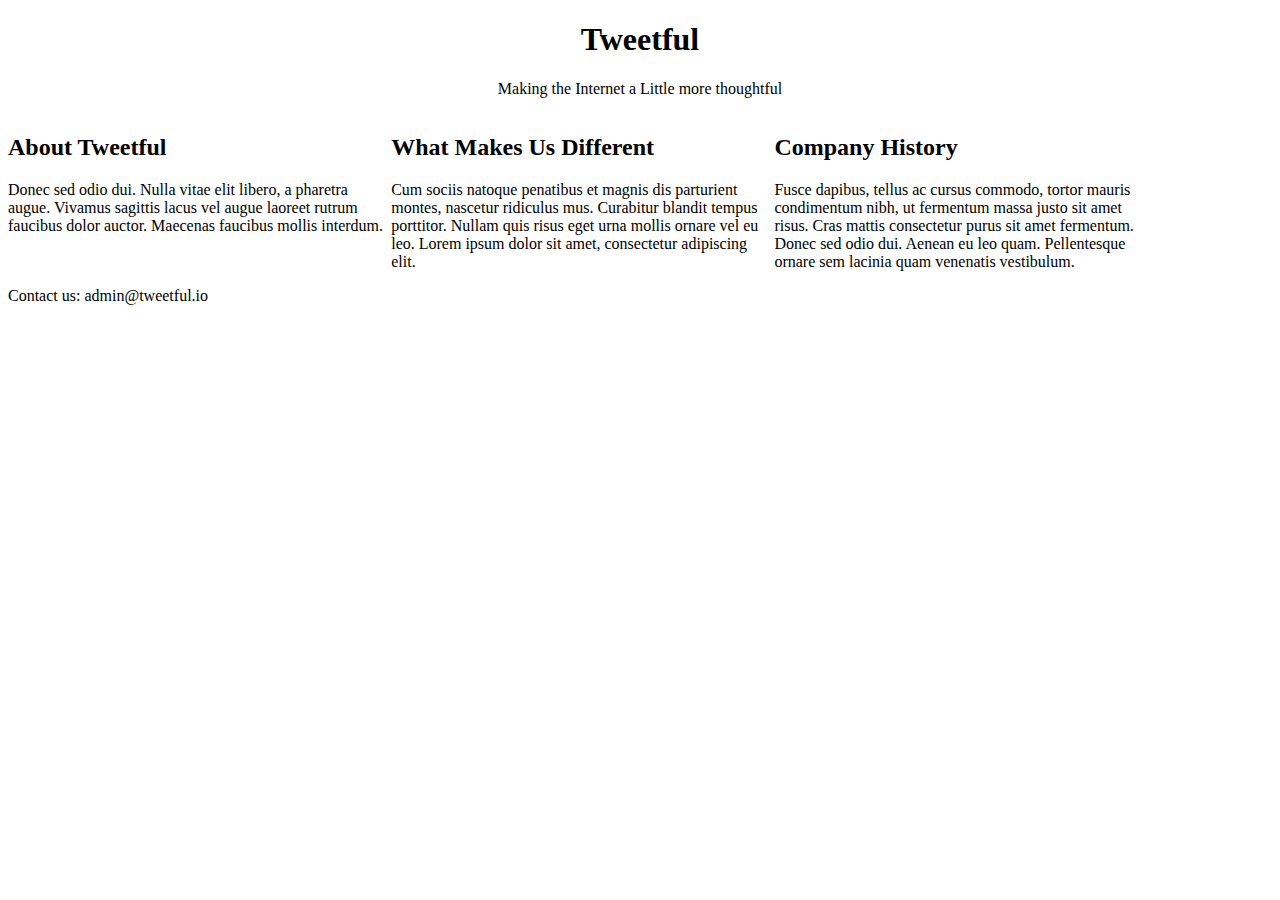
<file: Tweetful_HTML/index.html>
<!DOCTYPE html>
<html >
  <head>
    <!-- scripts -->
    <script src="http://code.jquery.com/jquery-1.11.0.min.js"></script>
    <link rel="stylesheet" type="text/css" href="css/styles.css">
  </head>
  <body>
  <header class="mastheadcontainer">
    <h1 class="mastheading">Tweetful </h1>  
    <p class="mastheadpara">Making the Internet a Little more thoughtful </p>

  </header>

<div>
  <section>
    <header>
      <h2>About Tweetful</h2>
    </header>
    <p>
    Donec sed odio dui. Nulla vitae elit libero, a pharetra augue. Vivamus sagittis lacus vel augue laoreet rutrum faucibus dolor auctor. Maecenas faucibus mollis interdum.
    </p>
  </section>

  <section>  
  <header>
    <h2>What Makes Us Different</h2>
  </header>

  <p>
  Cum sociis natoque penatibus et magnis dis parturient montes, nascetur ridiculus mus. Curabitur blandit tempus porttitor. Nullam quis risus eget urna mollis ornare vel eu leo. Lorem ipsum dolor sit amet, consectetur adipiscing elit.
  </p>
</section>

<section>  
  <header>
    <h2>Company History</h2>
  </header>

  <p>
  Fusce dapibus, tellus ac cursus commodo, tortor mauris condimentum nibh, ut fermentum massa justo sit amet risus. Cras mattis consectetur purus sit amet fermentum. Donec sed odio dui. Aenean eu leo quam. Pellentesque ornare sem lacinia quam venenatis vestibulum.
  </p>
</section>

</div>

<footer>
  Contact us: <span>admin@tweetful.io</span>
</footer>
  
  

    
  </body>
</html>
</file>
<file: Tweetful_HTML/css/styles.css>
section {
	display: inline-block;
	width:30%;
	box-sizing: border-box;
	vertical-align:top;
}

.mastheading,.mastheadpara {
	text-align: center;
}
</file>
